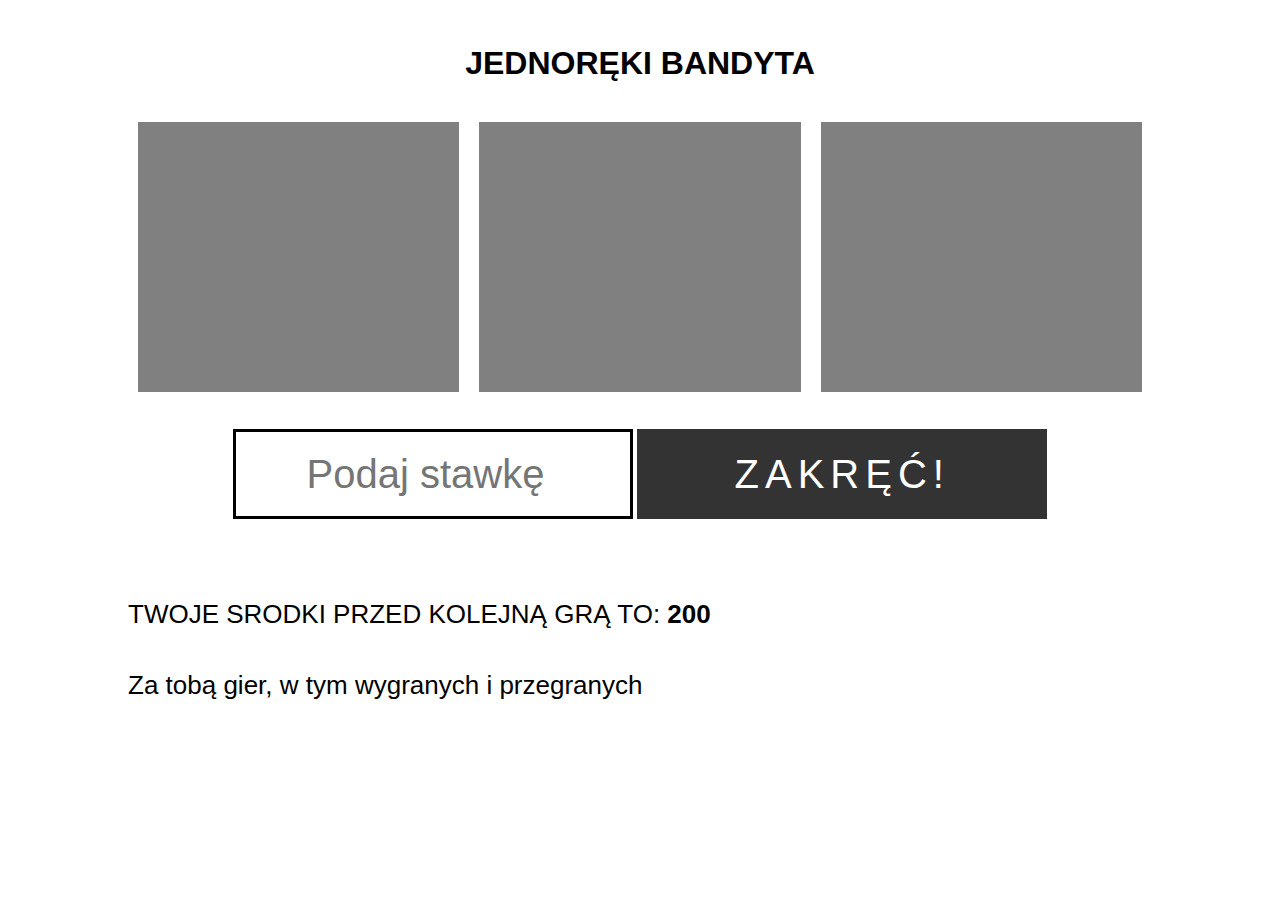
<file: oop1/index.html>
<!DOCTYPE html>
<html lang="pl">

<head>
  <meta charset="UTF-8">
  <meta name="viewport" content="width=device-width, initial-scale=1.0">
  <meta http-equiv="X-UA-Compatible" content="ie=edge">
  <title>Jednoręki bandyta</title>
  <link rel="stylesheet" href="style.css">
</head>

<body>
  <div class="wrap">

    <h1>Jednoręki bandyta</h1>

    <section class="game">
      <div class="color"></div>
      <div class="color"></div>
      <div class="color"></div>
    </section>

    <section class="play">
      <input type="number" placeholder="Podaj stawkę" id="bid">
      <button id="start">Zakręć!</button>
    </section>

    <section class="panel">TWOJE SRODKI PRZED KOLEJNĄ GRĄ TO: <span class="wallet"></span></section>

    <section class="score">
      <span class="result"></span> Za tobą <span class="number"></span> gier, w tym <span class="win"></span> wygranych
      i <span class="loss"></span> przegranych
    </section>

  </div>
  <script src="Wallet.js"></script>
  <script src="Statistics.js"></script>
  <script src="Result.js"></script>
  <script src="Draw.js"></script>
  <script src="Game.js"></script>
  <!-- <script src="main.js"></script> -->
</body>

</html>
</file>
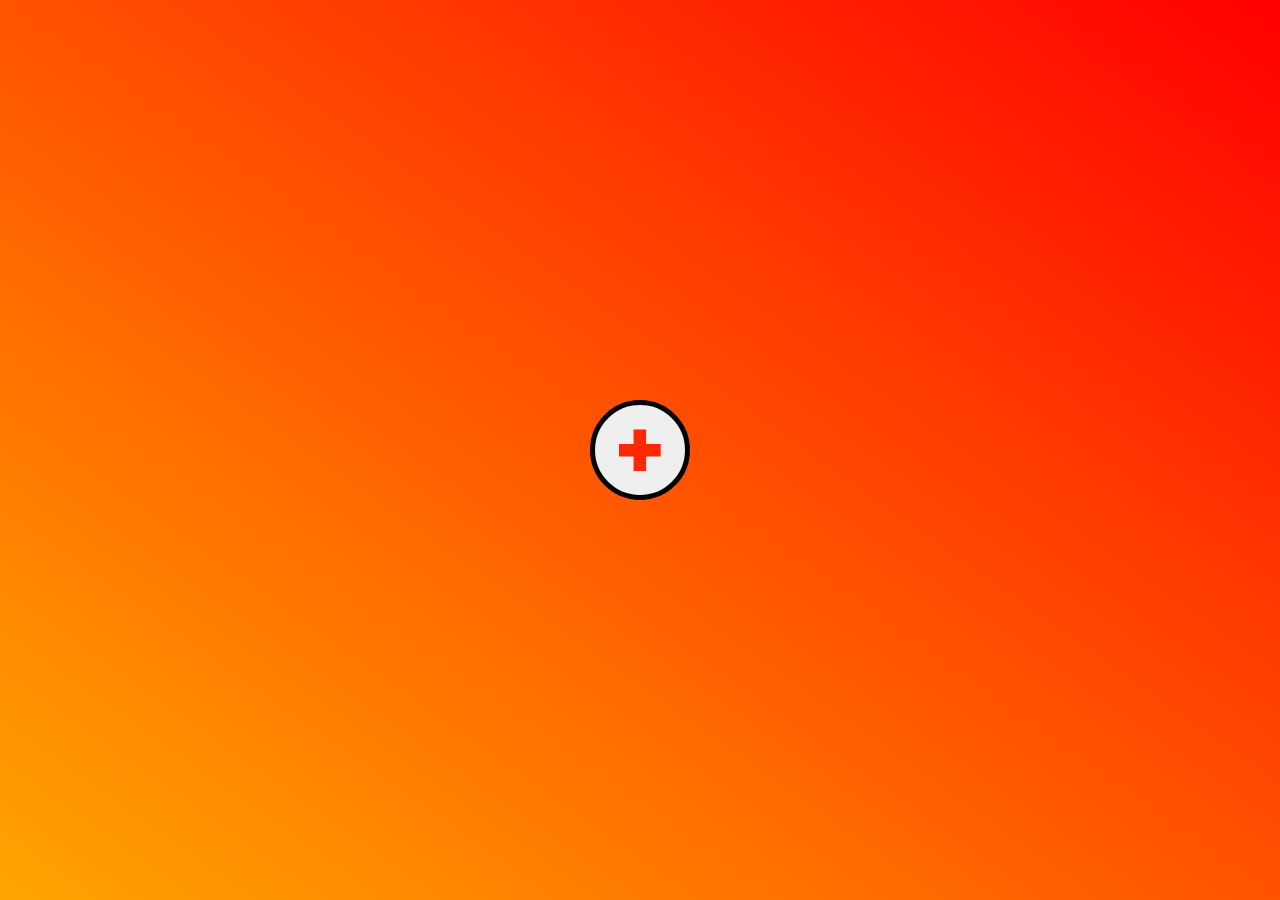
<file: projekt_baza_f/index.html>
<!DOCTYPE html>
<html lang="en">

<head>
    <meta charset="UTF-8">
    <meta http-equiv="X-UA-Compatible" content="IE=edge">
    <meta name="viewport" content="width=device-width, initial-scale=1.0">
    <!-- Boxicons CSS -->
    <link href='https://unpkg.com/boxicons@2.1.1/css/boxicons.min.css' rel='stylesheet'>
    <title>Document</title>
    <link rel="stylesheet" href="style.css">
</head>

<body>
    <button class="addTask">
        <a href="#">
            <i class='bx bx-plus-medical' style='color:#ff2801'></i>
        </a>

    </button>
</body>

</html>
</file>
<file: oop1/style.css>
* {
 margin: 0;
 padding: 0;
 box-sizing: border-box;
}

.wrap {
 width: 80%;
 margin: 5vh auto 0;
 font-family: 'open sans', roboto, sans-serif; 
}



h1 {
 text-align: center;
 text-transform: uppercase;
 margin-bottom: 30px;
}
.game {
 display: flex;
 margin-bottom: 3vh;

}
.game div {
 height: 30vh;
 flex-grow: 1;
 margin: 10px;
border: 3px solid gray;
}

.play {
 text-align: center;
}

.play input{
 height: 90px;
 font-size: 40px;
 padding: 20px;
 width: 400px;
 border: 3px solid black;
 text-align: center;
}
.play button {
 width: 40%;
 height:90px;
 text-align: center;
 padding: 20px 60px;
 font-size: 40px;
 text-transform: uppercase;
 background-color: #333;
 border: none;
 color: white;
 cursor: pointer;
 letter-spacing: 6px;
}

.panel {
 margin: 80px 0 40px;
 font-size: 26px;
}

.panel, .score {
 font-size: 26px;
}
.panel span, .score span {
 font-weight: bold;
}

@media (max-width: 1024px) {
 .wrap {
 width: 90%;
 }
 .play input{
  height: 70px;
  font-size: 30px;
  display: block;
  margin: 20px auto;

 }
 .play button {
  height: 74px;
  font-size: 30px;
  display: block;
  text-align: center;
  margin: 0 auto;
  padding: 0 20px ;
 }

}
</file>
<file: projekt_baza_f/style.css>
* {
    padding: 0;
    margin: 0;
    box-sizing: border-box;

}

body {
    width: 100vw;
    height: 100vh;
    display: flex;
    align-items: center;
    justify-content: center;
    background: linear-gradient(to right top, orange, red);
}

.addTask {
    background: rgba(255, 255, 255 0.2);
    width: 100px;
    height: 100px;
    border: solid 5px;
    border-radius: 100%;
    border-color: black;


}

button.addTask a {
    text-decoration: none;
}

button.addTask a i {

    font-size: 50px;
}

button.addTask:hover a i {
    position: relative;
    font-size: 100px;
    top: -20;
    right: -2;
    bx-spin-hover;

}
</file>
